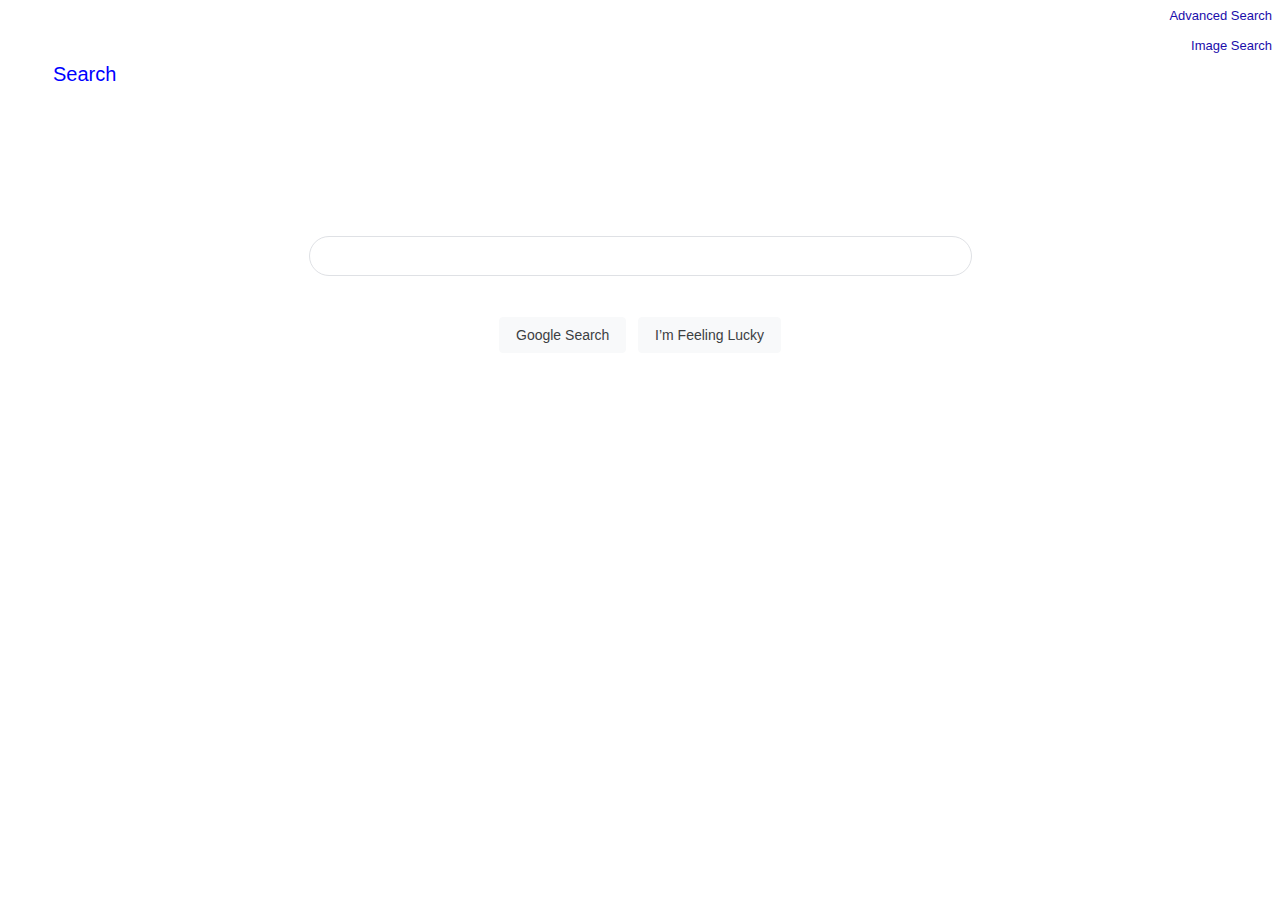
<file: index.html>
<!DOCTYPE html>
<html lang="en">
    <head>
        <title>Search</title>
        <link rel="stylesheet" href="styles.css">
        <meta charset="UTF-8">
    </head>
    <body>
        
        <a  href="google_advance_search.html" title="Advanced Search">Advanced Search</a><br><br>
        <a  href="google_image_search.html" title="Image Search">Image Search</a>

        <div class="appbar">
            <label style="margin-left:10px">Search</label>
        </div>

        <form class="cen" action="https://google.com/search">
            <input type="text" size="80" name="q" class = "fo"><br><br>
            <input type="submit" name="btnK" value="Google Search" class = "inp"> <input type="submit" name="btnI" value="I’m Feeling Lucky" class = "inp">
        </form>

    </body>
</html>
</file>
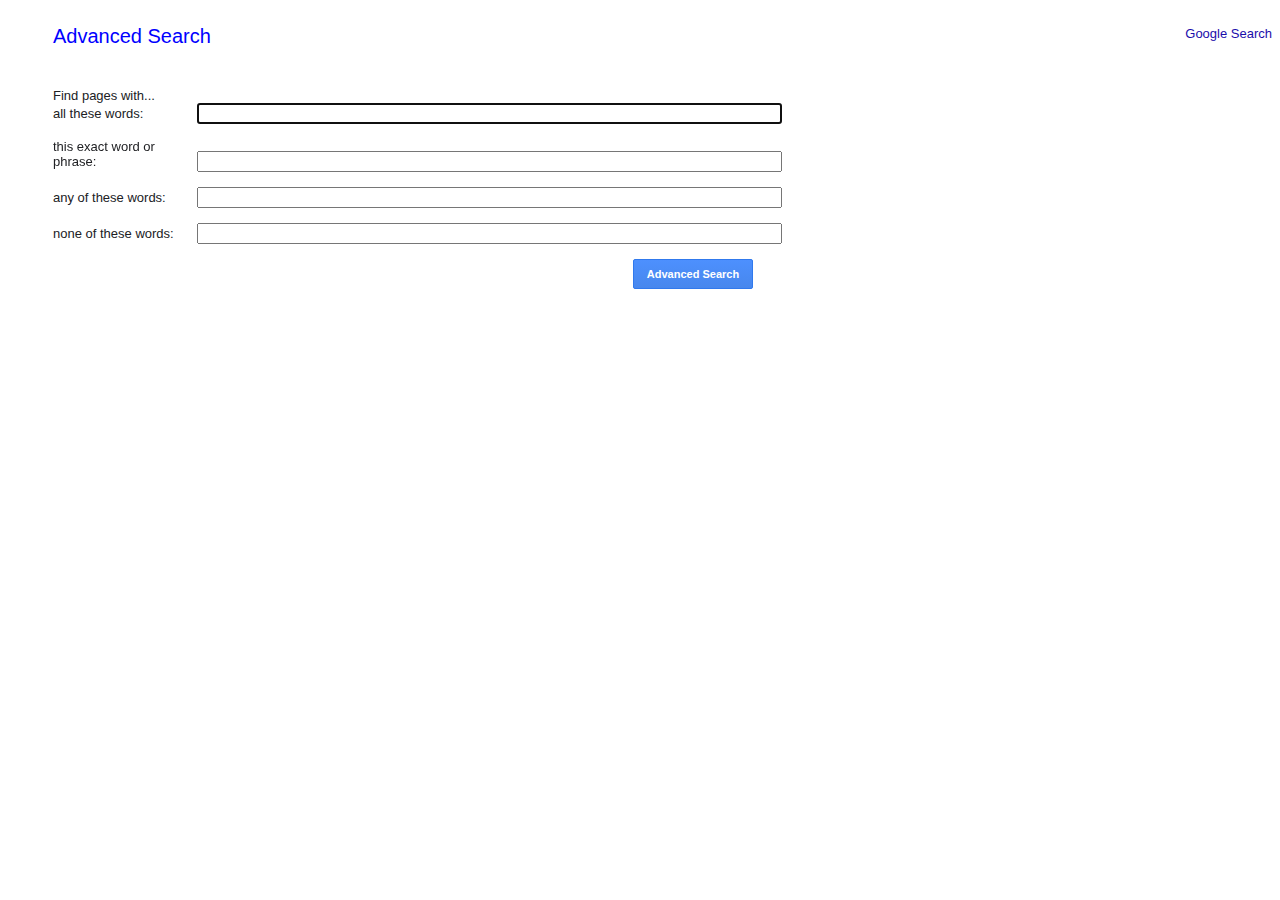
<file: advanced_search.html>
<!DOCTYPE html>
<html lang="en">
    <head>
        <title>Advanced Search</title>
        <link rel="stylesheet" href="styles.css">
        <meta charset="UTF-8">
    </head>
    <body>
        
        <div>
            <a class = "a1" href="index.html" title="Google Search">Google Search</a>
        </div>

        <div class="appbar">
            <label style="margin-left:10px">Advanced Search</label>
        </div>
        
        
        <div class="Mza7yc">
            <form action="https://google.com/search">
                <div>
                   Find pages with...
                </div>

                <div>
                    <label for="ms" class="la">all these words:</label>
                    <input type="text" value="" autofocus="autofocus" name="as_q" id="ms" size="70"/><br><br>
                </div>
                <div>
                    <label for="me" class="la">this exact word or phrase:</label>
                    <input type="text" value="" name="as_epq" id="me" size="70"/><br><br>
                </div>
                <div>
                    <label for="um" class="la">any of these words:</label>
                    <input type="text" value="" name="as_oq" id="um" size="70"/><br><br>
                </div>
                <div>
                    <label for="am" class="la">none of these words:</label>
                    <input type="text" value="" name="as_eq" id="am" size="70"/><br><br>
                </div>
                <div class = "jYcx0e" >
                    <input id="CIGjud" name="tbs" type="hidden" value=""> 
                    <input class="jfk-button jfk-button-action dUBGpe" style="user-select:none;line-height:100%;height:30px;min-width:120px" value="Advanced Search" type="submit"> 

                </div>
                
            </form>
        </div>

        

    </body>
</html>
</file>
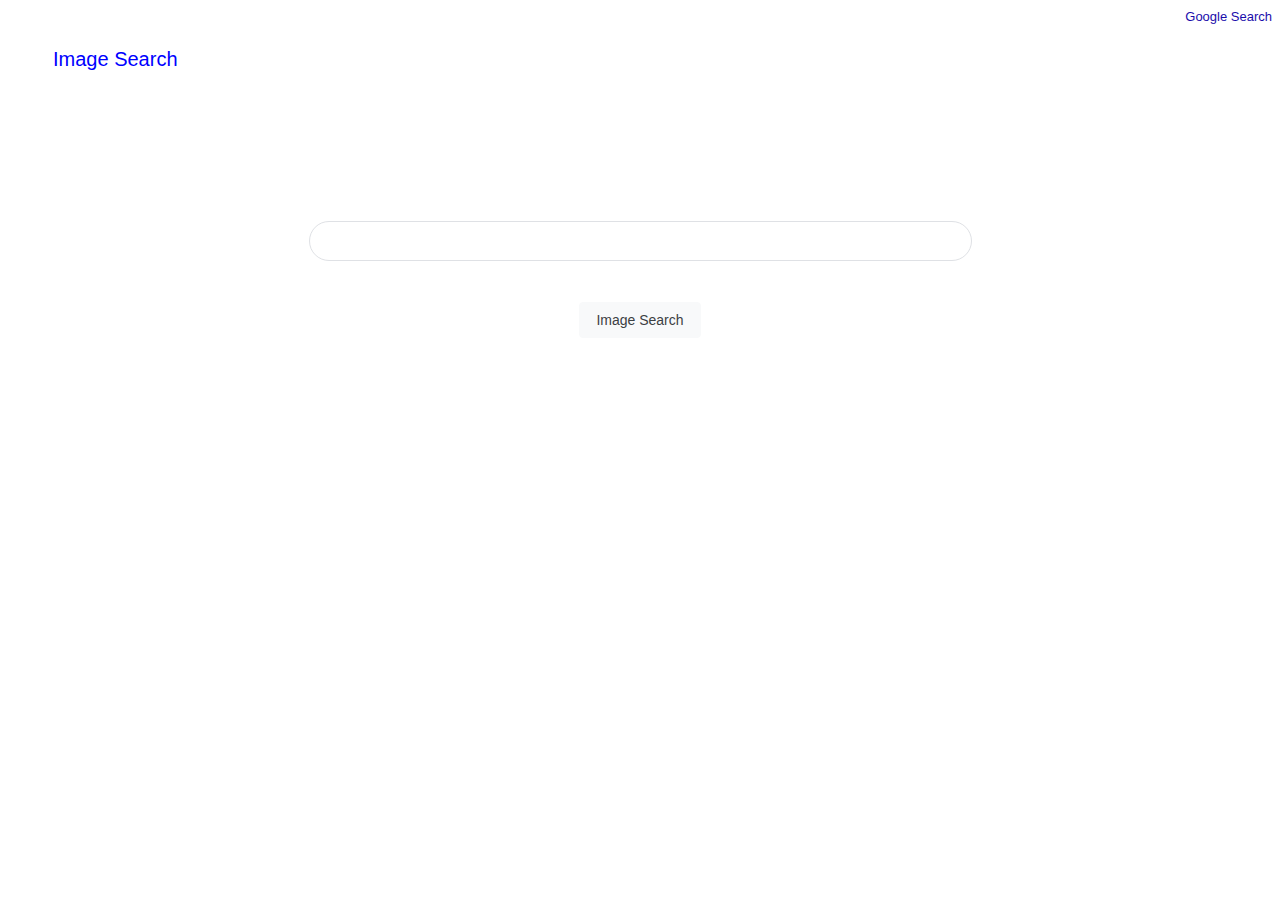
<file: image_search.html>
<!DOCTYPE html>
<html lang="en">
    <head>
        <title>Image Search</title>
        <link rel="stylesheet" href="styles.css">
        <meta charset="UTF-8">
    </head>
    <body>
        
        <a class = "a1" href="index.html" title="Google Search">Google Search</a><br>

        <div class="appbar">
            <label style="margin-left:10px">Image Search</label>
        </div>

        <form class="cen" action="https://google.com/search">
            <input type="text" size="80" name="q" class = "fo"><br><br>
            <input name="tbm" value="isch" type="hidden">
            <input type="submit" value="Image Search" class = "inp">
        </form>

    </body>
</html>
</file>
<file: styles.css>
.fo {
    background: #fff;
    display: flex;
    border: 1px solid #dfe1e5;
    box-shadow: none;
    border-radius: 24px;
    z-index: 3;
    height: 36px;
    margin: 0 auto;
    width: 482px;
    width: auto;
}

.inp {
    background-image: linear-gradient(top,#f8f9fa,#f8f9fa);
    background-color: #f8f9fa;
    border: 1px solid #f8f9fa;
    border-radius: 4px;
    color: #3c4043;
    font-family: arial,sans-serif;
    font-size: 14px;
    margin: 11px 4px;
    padding: 0 16px;
    line-height: 27px;
    height: 36px;
    min-width: 54px;
    text-align: center;
    cursor: pointer;
    user-select: none;
}

.inp:hover {
    background-color: skyblue;
}


.cen{

    text-align: center;
    margin-top: 150px;

}

a {

    float: right;
    color:#1a0dab;
    text-decoration:none

}

.a1 {

    float: right;
    margin-top: 1px;
    color:#1a0dab;
    text-decoration:none
}

body {
    background:#fff;
    color:#202124
   }

body,
html {
 font-size:small
}

a:hover,
a:active {
 text-decoration:underline
}

.fl a {
 color:#1a0dab
}

a:visited {
 color:#609
}

body,
a,
.h {
 font-family:arial,sans-serif
}

.appbar {
    color: blue;
    font-size: 20px;
    margin: 25px 35px;
}

input.dUBGpe {
    padding: 0 12px;
}

.jfk-button-action {
    -webkit-box-shadow: none;
    -moz-box-shadow: none;
    box-shadow: none;
    background-color: #4d90fe;
    background-image: -webkit-linear-gradient(top,#4d90fe,#4787ed);
    background-image: -moz-linear-gradient(top,#4d90fe,#4787ed);
    background-image: -ms-linear-gradient(top,#4d90fe,#4787ed);
    background-image: -o-linear-gradient(top,#4d90fe,#4787ed);
    background-image: linear-gradient(top,#4d90fe,#4787ed);
    border: 1px solid #3079ed;
    color: #fff;
}

.jfk-button {
    -webkit-border-radius: 2px;
    -moz-border-radius: 2px;
    border-radius: 2px;
    cursor: default;
    font-size: 11px;
    font-weight: bold;
    text-align: center;
    white-space: nowrap;
    margin-right: 16px;
    height: 27px;
    line-height: 27px;
    min-width: 54px;
    outline: 0;
    padding: 0 8px;
}

div.Mza7yc {
    max-width: 1140px;
    min-width: 200px;
    width: 96%;
    margin: 40px 2% 0 45px;
}

.la {
    display: inline-block;
    width: 140px;
    text-align: left;
  }

.jYcx0e{

    padding-left: 580px;

}
</file>
